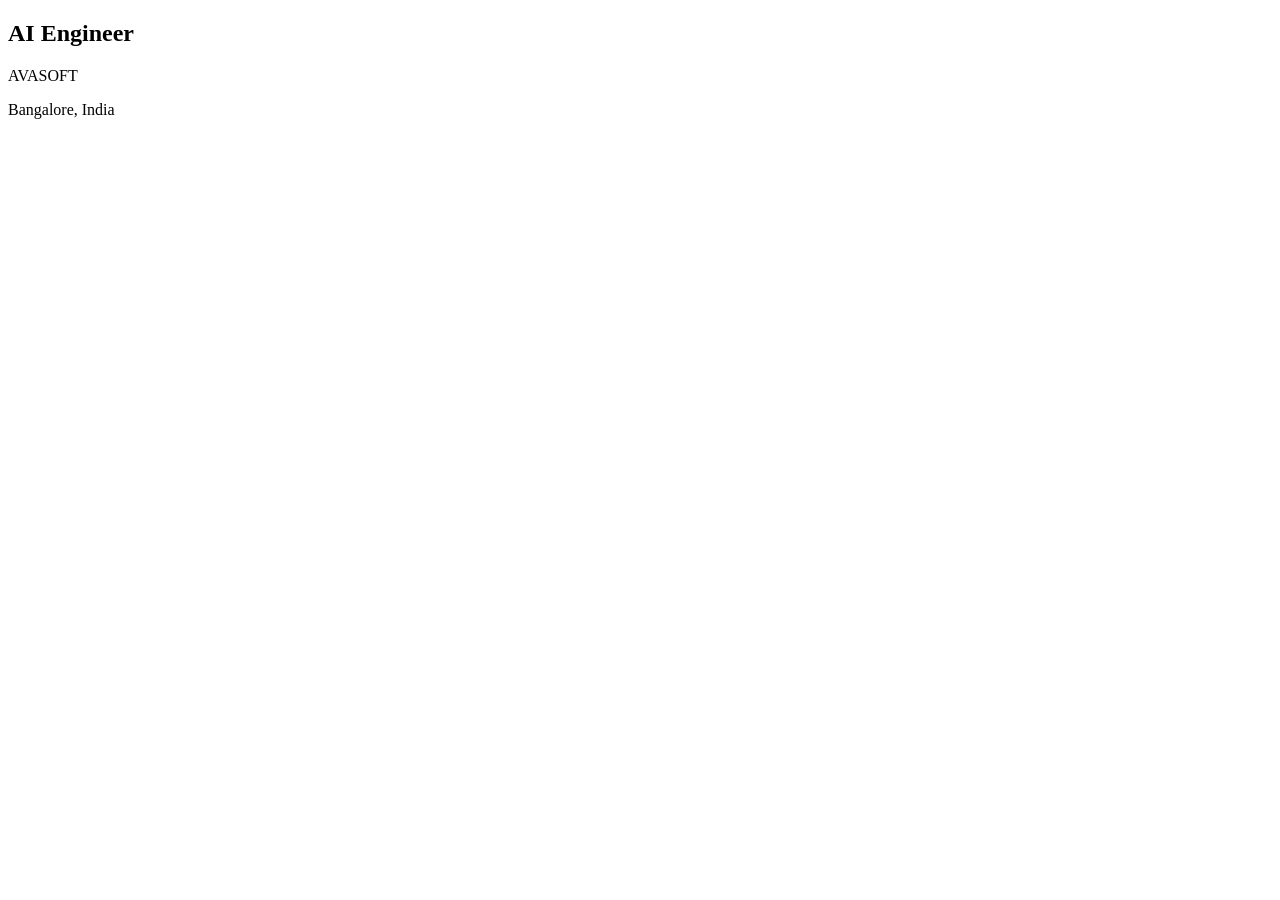
<file: tests/fixtures/sample_job.html>
<!DOCTYPE html>
<html lang="en">
<head>
    <meta charset="UTF-8">
    <title>Sample Job Board</title>
</head>
<body>
    <div class="job-card" id="job-1">
        <h2 class="job-title">AI Engineer</h2>
        <p class="company">AVASOFT</p>
        <p class="location">Bangalore, India</p>
    </div>
</body>
</html>
</file>
